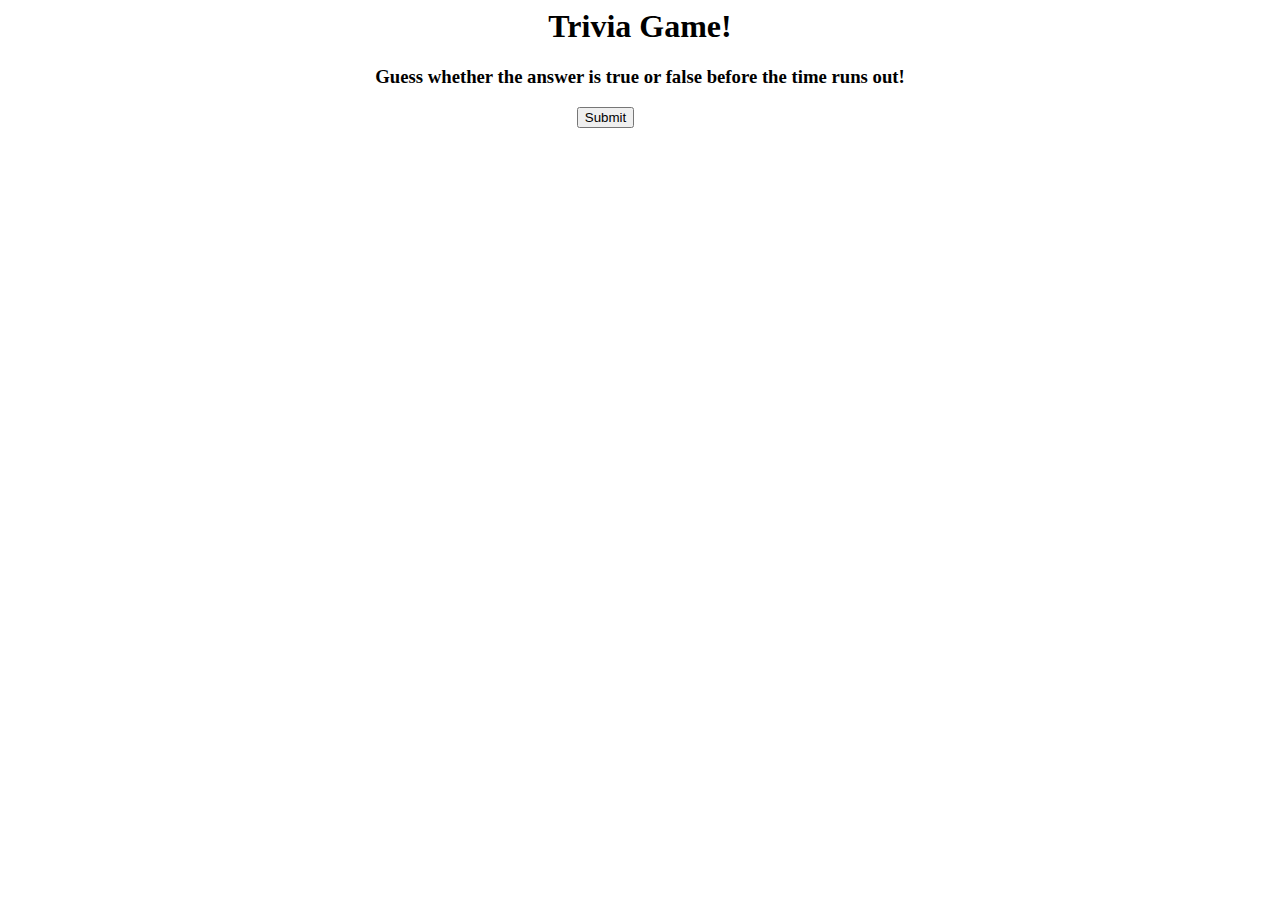
<file: index.html>
<!DOCTYPE html>
<html lang="en">
<head>
    <meta charset="UTF-8">
    <meta name="viewport" content="width=device-width, initial-scale=1.0">
    <meta http-equiv="X-UA-Compatible" content="ie=edge">
    <title>Trivia Game!</title>
    <link rel="stylesheet" type="text/css" href="assets/css/style.css">
    <script
  src="https://code.jquery.com/jquery-3.3.1.js"
  integrity="sha256-2Kok7MbOyxpgUVvAk/HJ2jigOSYS2auK4Pfzbm7uH60="
  crossorigin="anonymous"></script>
    <script src="assets/javascript/app.js">
    </script>
</head>
<body>
    <h1 id="title">Trivia Game!</h1>
    <h3 id="instructions">Guess whether the answer is true or false before the time runs out!</h3>
    <div id="timer"></div>
    <div id="questionsdiv"></div>
    <button id="complete">Submit</button>
    <div id="scoreboard"></div>
</body>

</html>
</file>
<file: assets/css/style.css>
#title{
   text-align:center;
   margin-left:40px;
   margin-top:0px;
   margin-right:40px;
}

#instructions{
    text-align:center;
   margin-left:40px;
   margin-right:40px;
}

#timer{
text-align:center;
   margin-left:40px;
   margin-right:40px;
}

#questionsdiv{
    text-align:center;
    margin-left:40px;
    margin-right:40px;

}

#complete{
    text-align:center;
    margin-left:45%;

}

#scoreboard{
    text-align:center;
    margin-left:40px;
    margin-right:40px;

}
</file>
